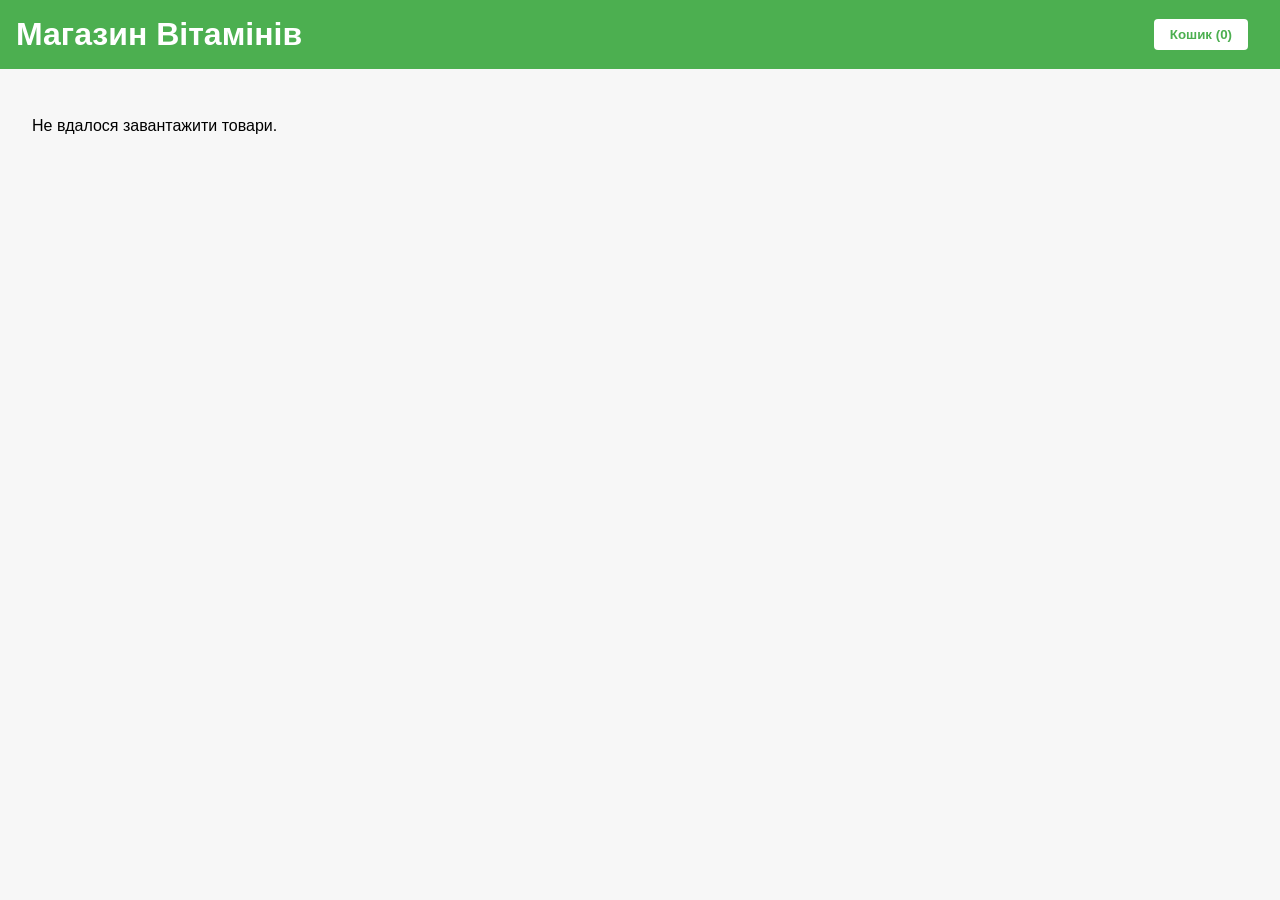
<file: index.html>
<!DOCTYPE html>
<html lang="uk">
<head>
  <meta charset="UTF-8" />
  <meta name="viewport" content="width=device-width, initial-scale=1.0" />
  <title>Вітаміни для здоровʼя</title>
  <link rel="stylesheet" href="style.css">
  <script src="app.js" defer></script>

</head>
<body>
  <header>
    <h1>Магазин Вітамінів</h1>
    <button id="cart-button" onclick="location.href='cart.html'">Кошик (0)</button>
  </header>
  <main>
    <div class="container" id="product-list">
      <!-- Продукти будуть завантажені сюди -->
    </div>
  </main>
</body>
</html>
</file>
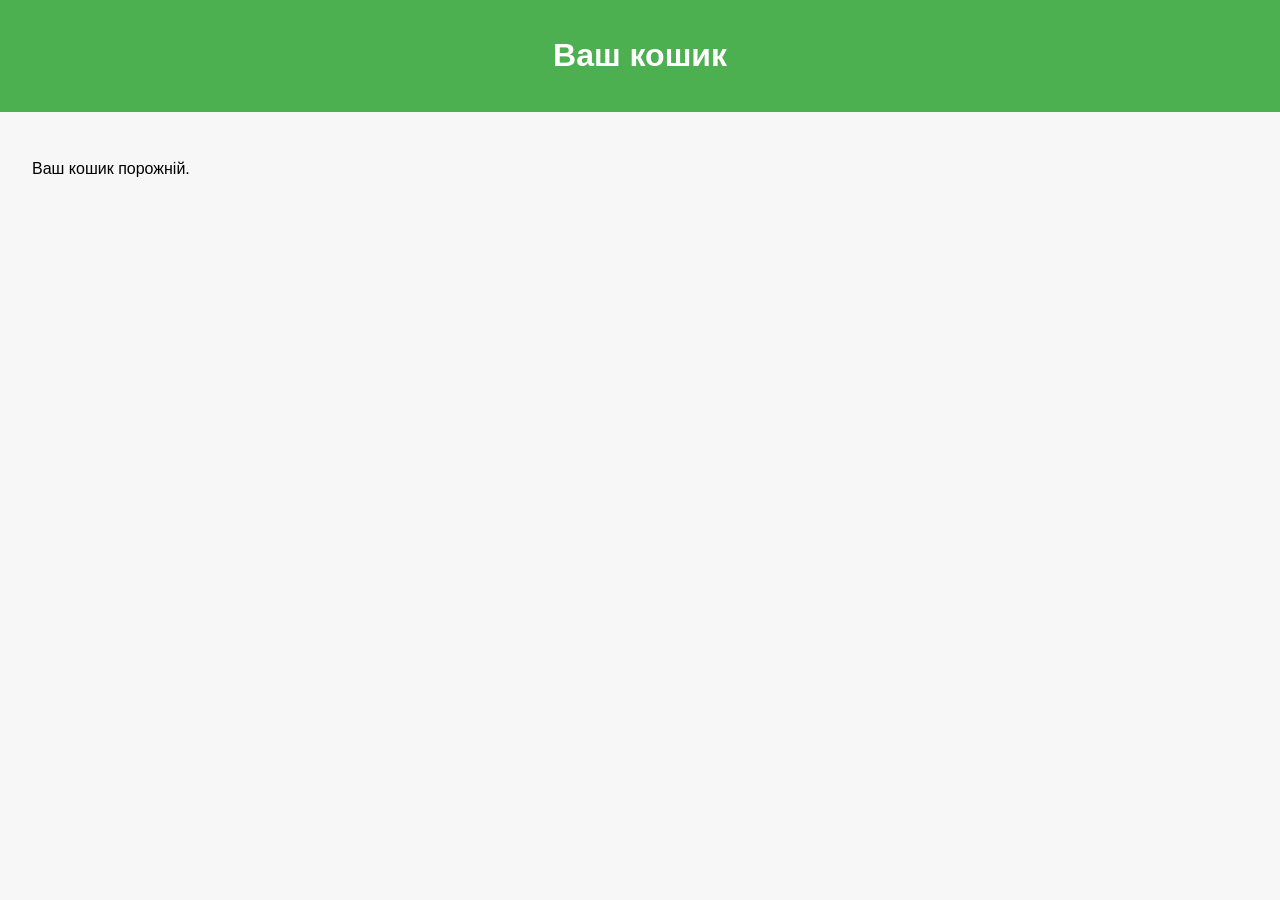
<file: cart.html>
<!DOCTYPE html>
<html lang="uk">
<head>
  <meta charset="UTF-8">
  <meta name="viewport" content="width=device-width, initial-scale=1.0">
  <title>Кошик</title>
  <style>
    body {
      font-family: sans-serif;
      margin: 0;
      padding: 0;
      background-color: #f7f7f7;
    }
    header {
      background-color: #4CAF50;
      color: white;
      padding: 1rem;
      text-align: center;
    }
    .container {
      padding: 2rem;
    }
    .cart-item {
      background: white;
      border-radius: 8px;
      box-shadow: 0 2px 8px rgba(0,0,0,0.1);
      padding: 1rem;
      margin-bottom: 1rem;
      display: flex;
      align-items: center;
    }
    .cart-item img {
      width: 100px;
      height: 100px;
      object-fit: cover;
      margin-right: 1rem;
    }
    .cart-item-details {
      flex: 1;
    }
    .price {
      color: #4CAF50;
      font-weight: bold;
    }
    button {
      background-color: #f44336;
      color: white;
      padding: 0.5rem 1rem;
      border: none;
      border-radius: 4px;
      cursor: pointer;
    }
    button:hover {
      background-color: #d32f2f;
    }
  </style>
</head>
<body>
  <header>
    <h1>Ваш кошик</h1>
  </header>
  <main class="container" id="cart-container">
    <!-- Товари будуть показані тут -->
  </main>
  <script>
    const cart = JSON.parse(localStorage.getItem('cart')) || [];
    const container = document.getElementById('cart-container');

    if (cart.length === 0) {
      container.innerHTML = '<p>Ваш кошик порожній.</p>';
    } else {
      container.innerHTML = cart.map((item, index) => `
        <div class="cart-item">
          <img src="${item.image}" alt="${item.name}">
          <div class="cart-item-details">
            <h2>${item.name}</h2>
            <p class="price">${item.price} ₴</p>
            <p>${item.description}</p>
            <button onclick="removeItem(${index})">Видалити</button>
          </div>
        </div>
      `).join('');
    }

    function removeItem(index) {
      cart.splice(index, 1);
      localStorage.setItem('cart', JSON.stringify(cart));
      location.reload();
    }
  </script>
</body>
</html>
</file>
<file: style.css>
body {
      font-family: sans-serif;
      margin: 0;
      padding: 0;
      background-color: #f7f7f7;
    }
    header {
      background-color: #4CAF50;
      color: white;
      padding: 1rem;
      text-align: center;
      display: flex;
      justify-content: space-between;
      align-items: center;
    }
    header h1 {
      margin: 0;
    }
    #cart-button {
      background-color: white;
      color: #4CAF50;
      border: none;
      padding: 0.5rem 1rem;
      border-radius: 4px;
      font-weight: bold;
      cursor: pointer;
      margin-right: 1rem;
    }
    .container {
      padding: 2rem;
      display: grid;
      grid-template-columns: repeat(auto-fit, minmax(250px, 1fr));
      gap: 1.5rem;
    }
    .card {
      background: white;
      border-radius: 8px;
      box-shadow: 0 2px 8px rgba(0,0,0,0.1);
      overflow: hidden;
      transition: transform 0.2s ease;
    }
    .card:hover {
      transform: scale(1.02);
    }
    .card img {
      width: 100%;
      height: 200px;
      object-fit: cover;
    }
    .card-content {
      padding: 1rem;
    }
    .card-content h2 {
      margin: 0 0 0.5rem 0;
      font-size: 1.25rem;
    }
    .card-content p {
      margin: 0.5rem 0;
    }
    .price {
      color: #4CAF50;
      font-weight: bold;
    }
    button.add-to-cart {
      background-color: #4CAF50;
      color: white;
      padding: 0.5rem 1rem;
      border: none;
      border-radius: 4px;
      cursor: pointer;
      margin-top: 1rem;
    }
    button.add-to-cart:hover {
      background-color: #45a049;
    }
</file>
